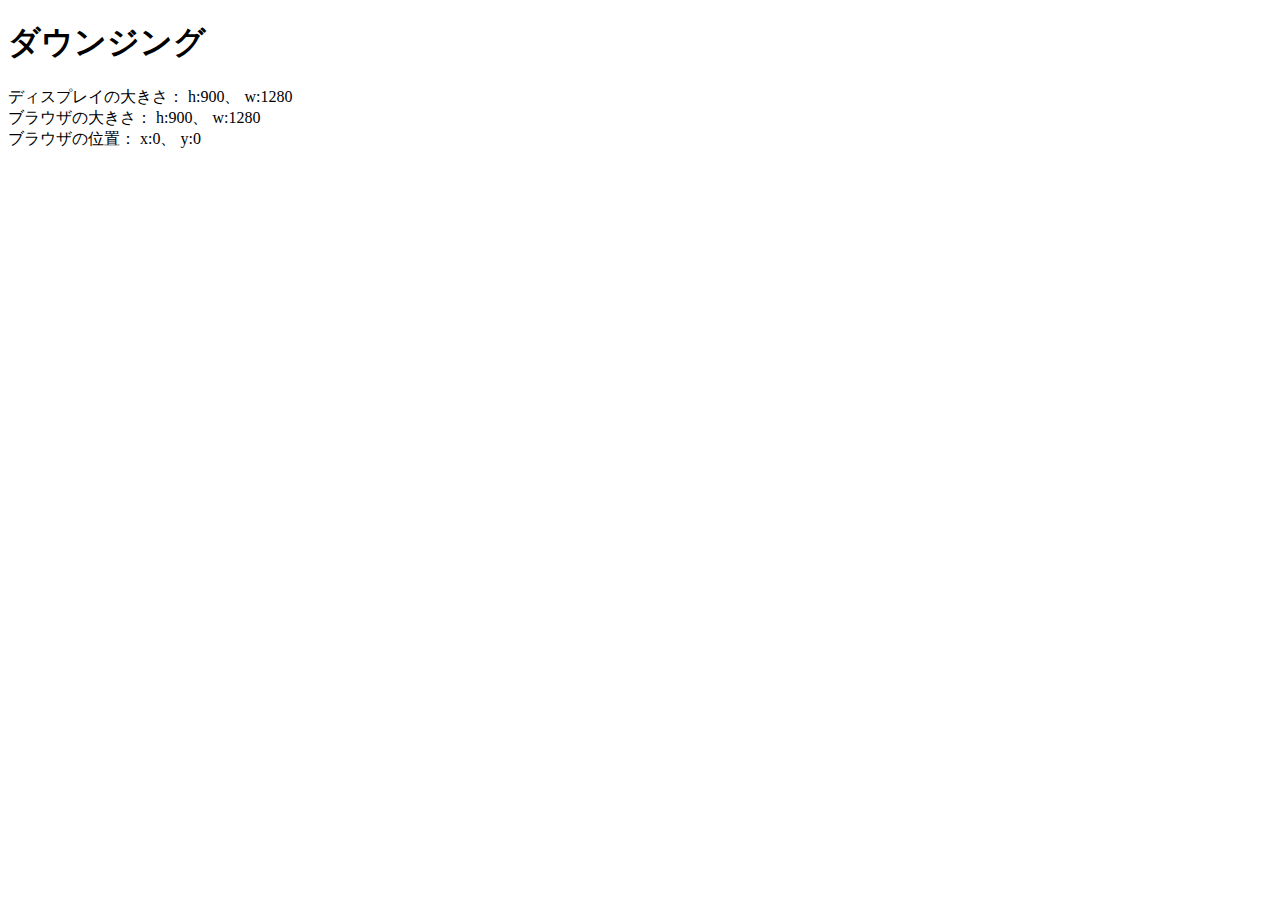
<file: index.html>
<!DOCTYPE html>
<html lang="ja">

<head>
    <meta charset="utf-8">
    <title>Dowsing</title>
</head>

<body>
	<h1>ダウンジング</h1>
	<div>
		ディスプレイの大きさ：  
		h:<span id="d_height">0</span>、
		w:<span id="d_width">0</span>
	</div>
	<div>
		ブラウザの大きさ：  
		h:<span id="b_height">0</span>、
		w:<span id="b_width">0</span>
	</div>
	<div>
		ブラウザの位置：  
		x:<span id="p_x">0</span>、
		y:<span id="p_y">0</span>
	</div>
	
	<script src="main.js"></script>
</body>
</html>
</file>
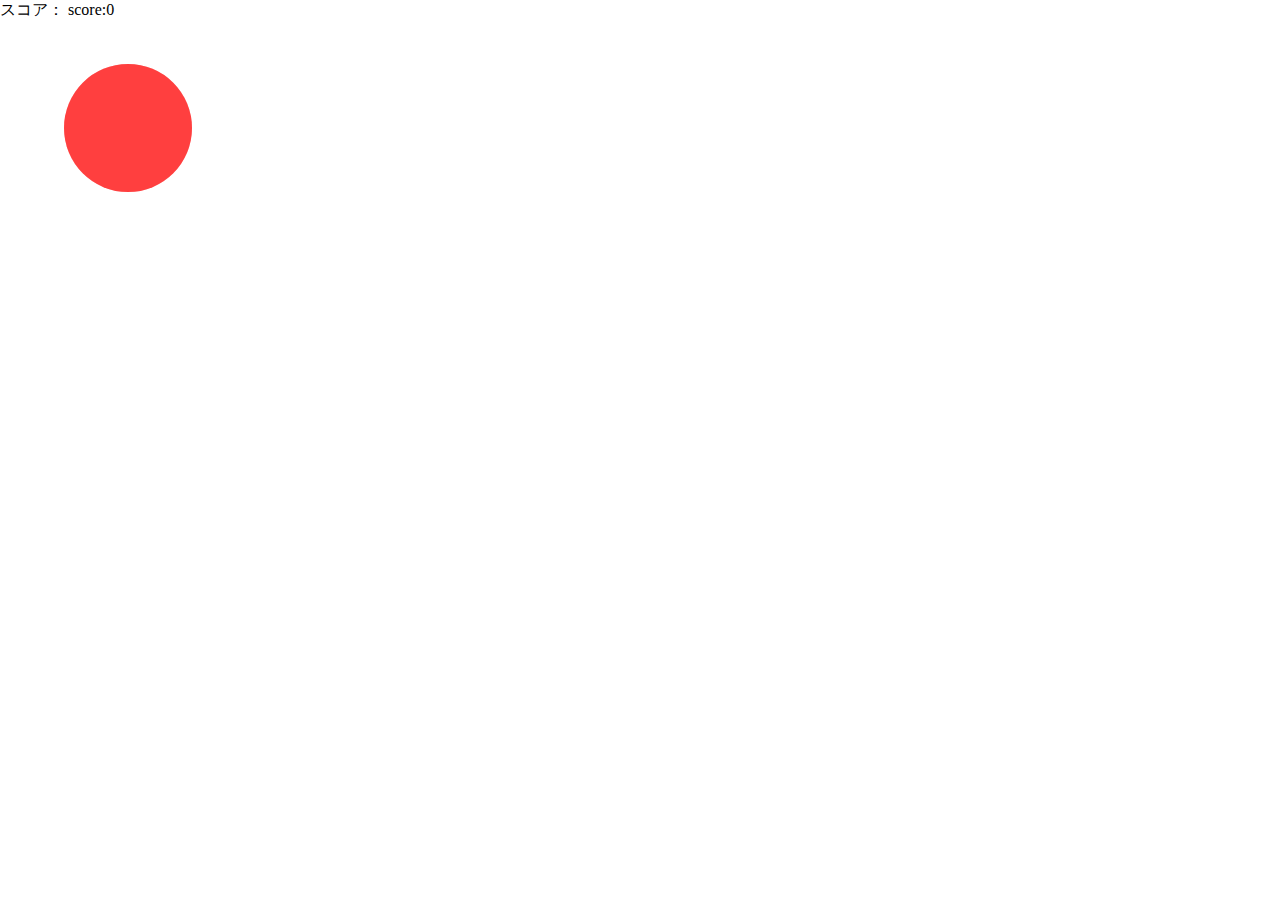
<file: game.html>
<!DOCTYPE html>
<html lang="ja">

<head>
    <meta charset="utf-8">
    <title>Dowsing</title>
    <link rel="stylesheet" href="style.css">
</head>

<body>
	<div>
		スコア：  
		score:<span id="score">0</span>
	</div>
	<canvas id="stage"></canvas><!--表示する領域-->
	
	<script src="game.js"></script>
</body>
</html>
</file>
<file: style.css>
body {
	margin: 0;
	padding: 0;
}
#stage {
	position: absolute;
	left: 0px;
	top: 0px;
}
</file>
